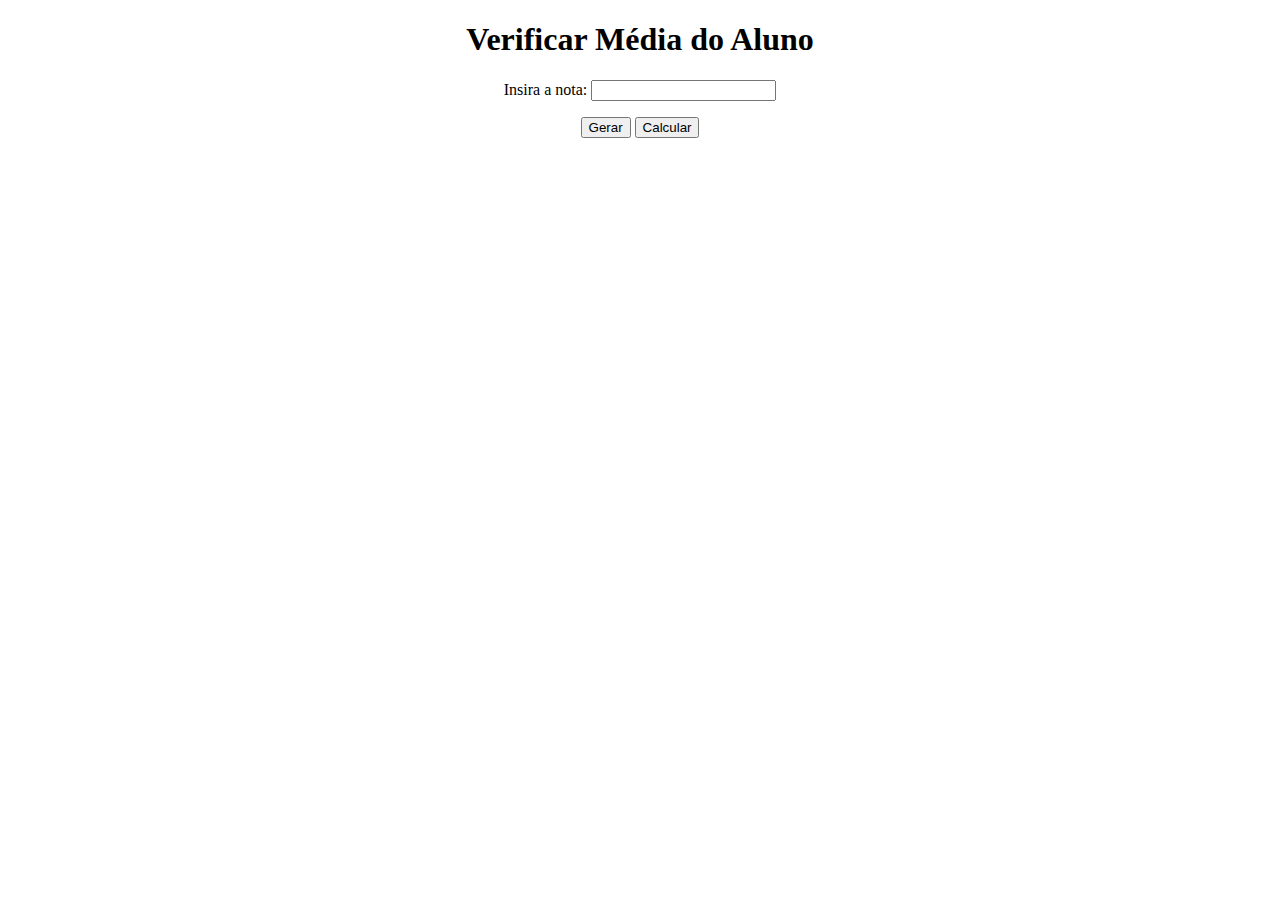
<file: ex1/index.html>
<!DOCTYPE html>
<html lang="pt-BR">
<head>
    <meta charset="UTF-8">
    <meta name="viewport" content="width=device-width, initial-scale=1.0">
    <meta http-equiv="X-UA-Compatible" content="ie=edge">
    <title>Média Aluno</title>
</head>
<body>
  <header>
     <center>
     <h1>Verificar Média do Aluno</h1>
   </header>
    <section>
      <div>
        <center>
            <p>Insira a nota:  
             <input id="nota" type="number">
            </p>
          </center>
        <center>
           <input id="gerar" type="submit" value="Gerar">
           <input id="calc" type="submit" value="Calcular">
        </center>
            <script src="script.js"></script>

</body>
</html>
</file>
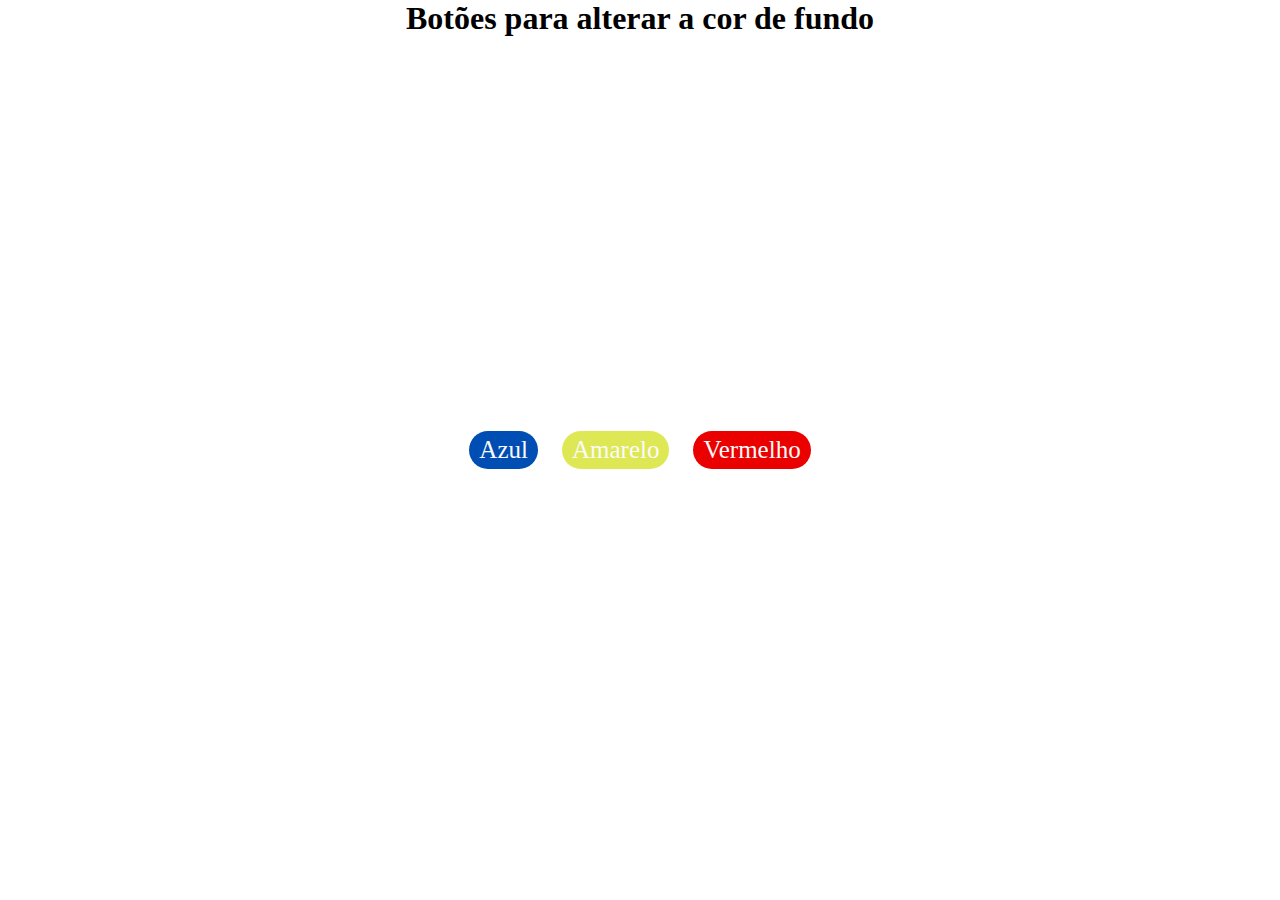
<file: ex2/index.html>
<!DOCTYPE html>
<html>

<head>
  <meta charset="utf-8">
  <meta name="viewport" content="width=device-width">
  <title>replit</title>
  <link href="style.css" rel="stylesheet" type="text/css" />
</head>

<body>
  <center>
    <h1>Botões para alterar a cor de fundo</h1>
  </center>
  <center>
    
   <div class="botoes">
     <button class="azul" id="azul">Azul</button>
     <button class="amarelo" id="amarelo">Amarelo</button>
     <button class="vermelho" id="vermelho">Vermelho</button>
   </div>
  </center>
  <script src="script.js"></script>
</body>

</html>
</file>
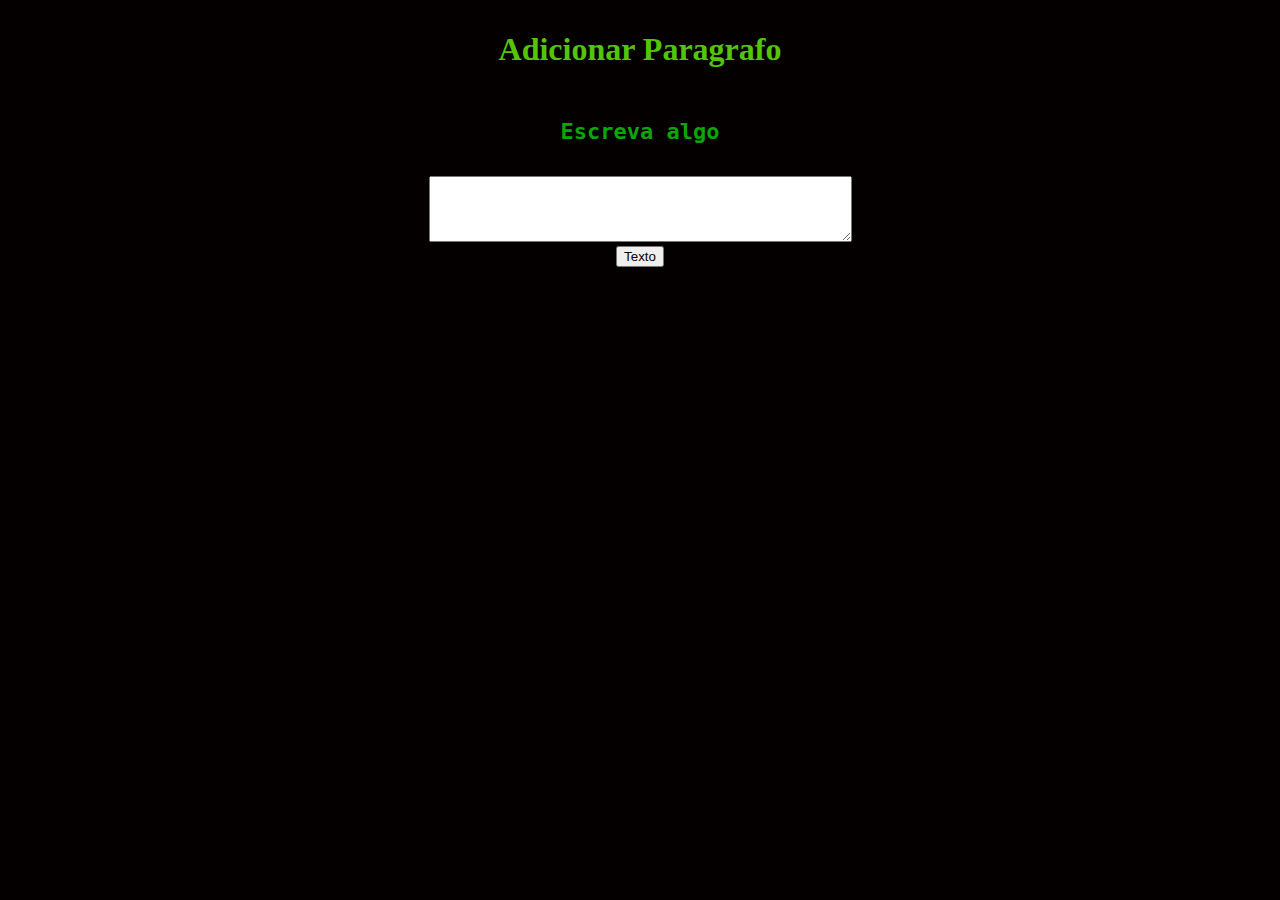
<file: ex4/index.html>
<!DOCTYPE html>
<html>

<head>
  <meta charset="utf-8">
  <meta name="viewport" content="width=device-width">
  <title>Paragrafo</title>
  <link href="style.css" rel="stylesheet" type="text/css" />
</head>
<body
<br>
  <center>
     <h1>Adicionar Paragrafo</h1>
  <p>Escreva algo</p>
  <textarea id="TextArea" name="texto" rows="4" cols="50"></textarea>
  <br>
  <input type="button" id="TextButton" value="Texto">
  </center>
  <script src="script.js"></script>
</body>

</html>
</file>
<file: ex2/style.css>
*{
  padding: 0;
  margin: 0;
  box-sizing: border-box;
  font-family: "Open Sans";
}

.azul{
  background-color: #004db3;
}

.amarelo{
  background-color: #dee854;
}

.vermelho{
  background-color: #eb0000;
}

button{
  padding: 5px 10px;
  border: 0;
  border-radius: 20px;
  color: #fafafa;
  cursor: pointer; 
  font-size: 25px;
  font-weight: 300;
  margin: 0 10px;
}

div.botoes{
  position: absolute;
  top: 50%;
  left: 50%; 
  transform: translate(-50%, -50%);
  min-width: 90vw;
  text-align: center;
  
}
</file>
<file: ex4/style.css>
body{
  background-color: #050000;
}
h1{
  color: #53c408;
  font-family: 'Nunito', cursive;
  width: 35%;
  padding: 10px 20px 20px;
}
p{
  color: #08a805;
  font-family: monospace;
  font-size: 22px;
  font-weight: 600;
  line-height: 2;
}
</file>
